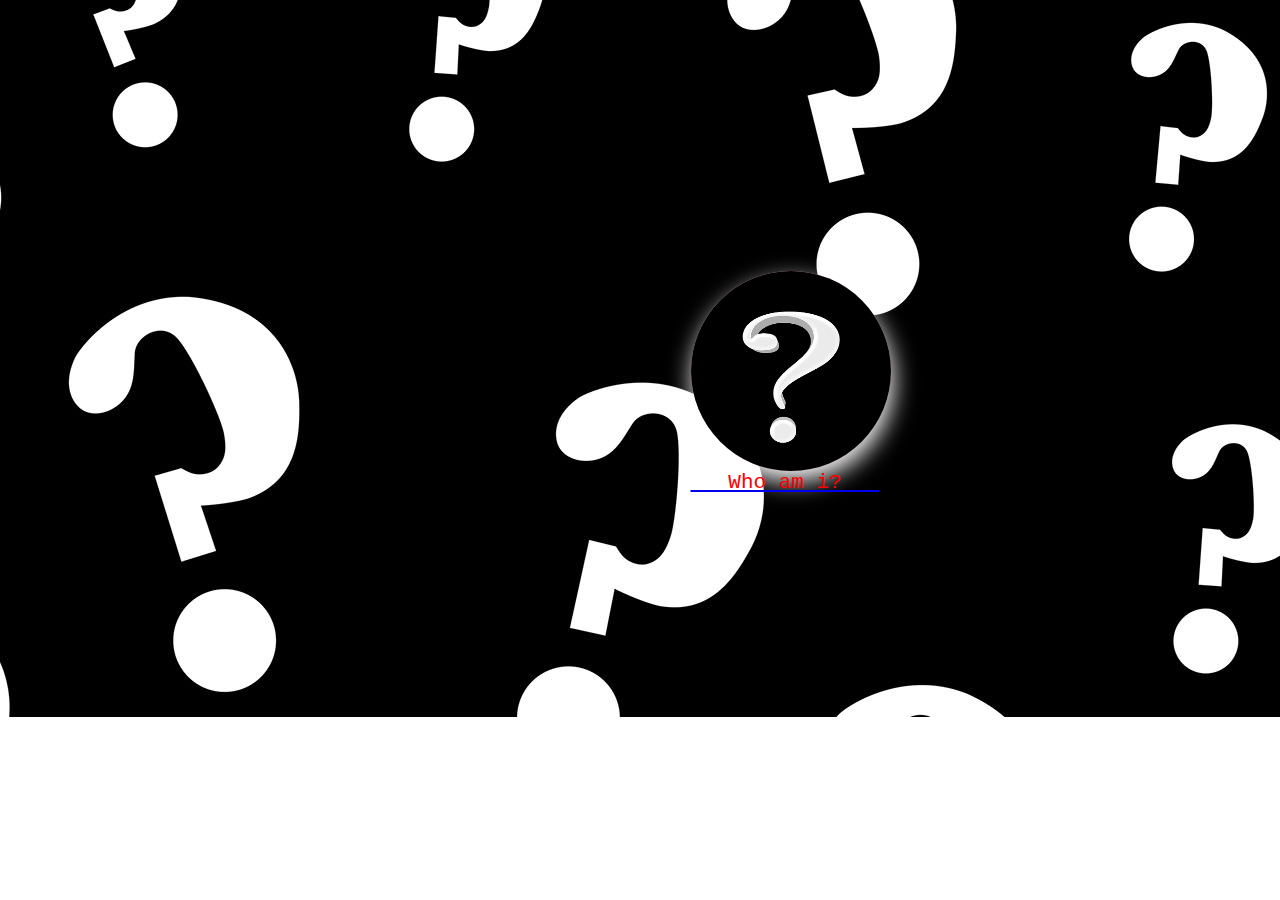
<file: index.html>
<!DOCTYPE html>
<html lang="en">
<head>
    <meta charset="UTF-8">
    <meta name="viewport" content="width=device-width, initial-scale=1.0">
    <title>Portfolio</title>
    <link rel="stylesheet" href="./Likith_portfolio.css">
</head>
<body>
    <main id="main_div">
        <div id="who">
            <div id="circle">
               <a href="./page2.html">
                <img src="./question-mark-hacker-attack-mask.jpg" alt="?" id="unknown"> 
                </a>
            </div>
            <div>
                <a href="./page2.html" id="who1">
                <pre>   Who am i?   </pre>
                </a>
            </div>
        </div>
    </main>
</body>
</html>
</file>
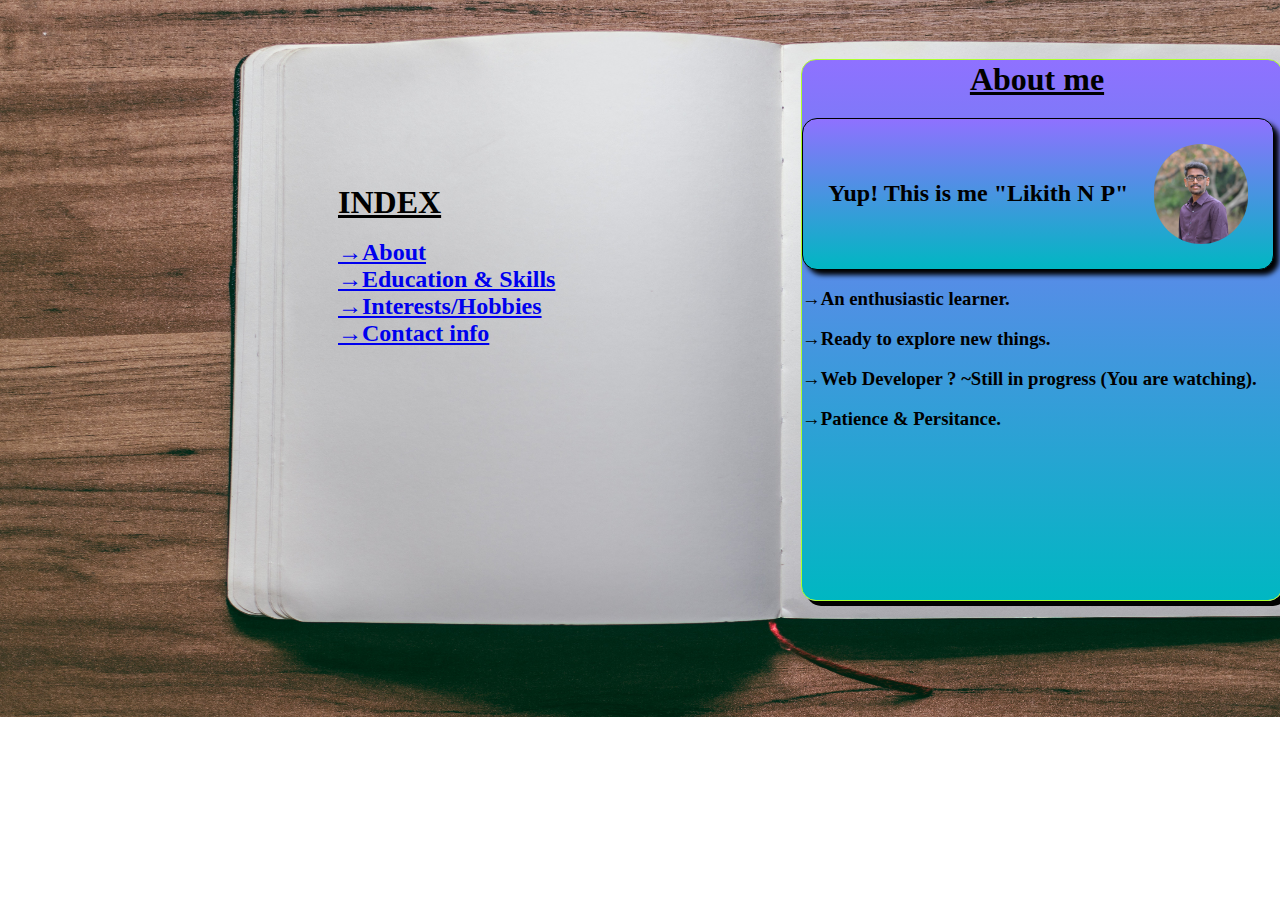
<file: about.html>
<!DOCTYPE html>
<html lang="en">
<head>
    <meta charset="UTF-8">
    <meta name="viewport" content="width=device-width, initial-scale=1.0">
    <title>About Me</title>
    <link rel="stylesheet" href="./about.css">
</head>
<body>
        <main id="main_div">
            <div id="main1">
               <div id="left">
                   <div id="left1">
                   <h1>INDEX</h1>
                   <br>
                   <a href="./about.html">
                    <h2>→About</h2>
                   </a>
                   <a href="./education.html">
                   <h2>
                       →Education & Skills
                   </h2>
                   </a>
                   <a href="./hobbies.html">
                   <h2>
                       →Interests/Hobbies
                   </h2>
                   </a>
                   <a href="./contact.html">
                   <h2>→Contact info</h2>
                    </a>
                   </div>
               </div>
               <div id="right">
                   <div id="right1">
                        <h1>About me</h1>
                            
                   </div>
                   <br>
                   <div id="photo_div">
                    <h2>Yup! This is me "Likith N P"</h2>
                    <img src="./likith.jpg" alt="likith" id="photo">
                    </div>
                    <br>
                    <h3>→An enthusiastic learner.</h3>
                    <br>
                    <h3>→Ready to explore new things.</h3>
                    <br>
                    <h3>→Web Developer ? ~Still in progress (You are watching).</h3>
                    <br>
                    <h3>→Patience & Persitance.</h3>
               </div>
            </div>
           </main>
</body>
</html>
</file>
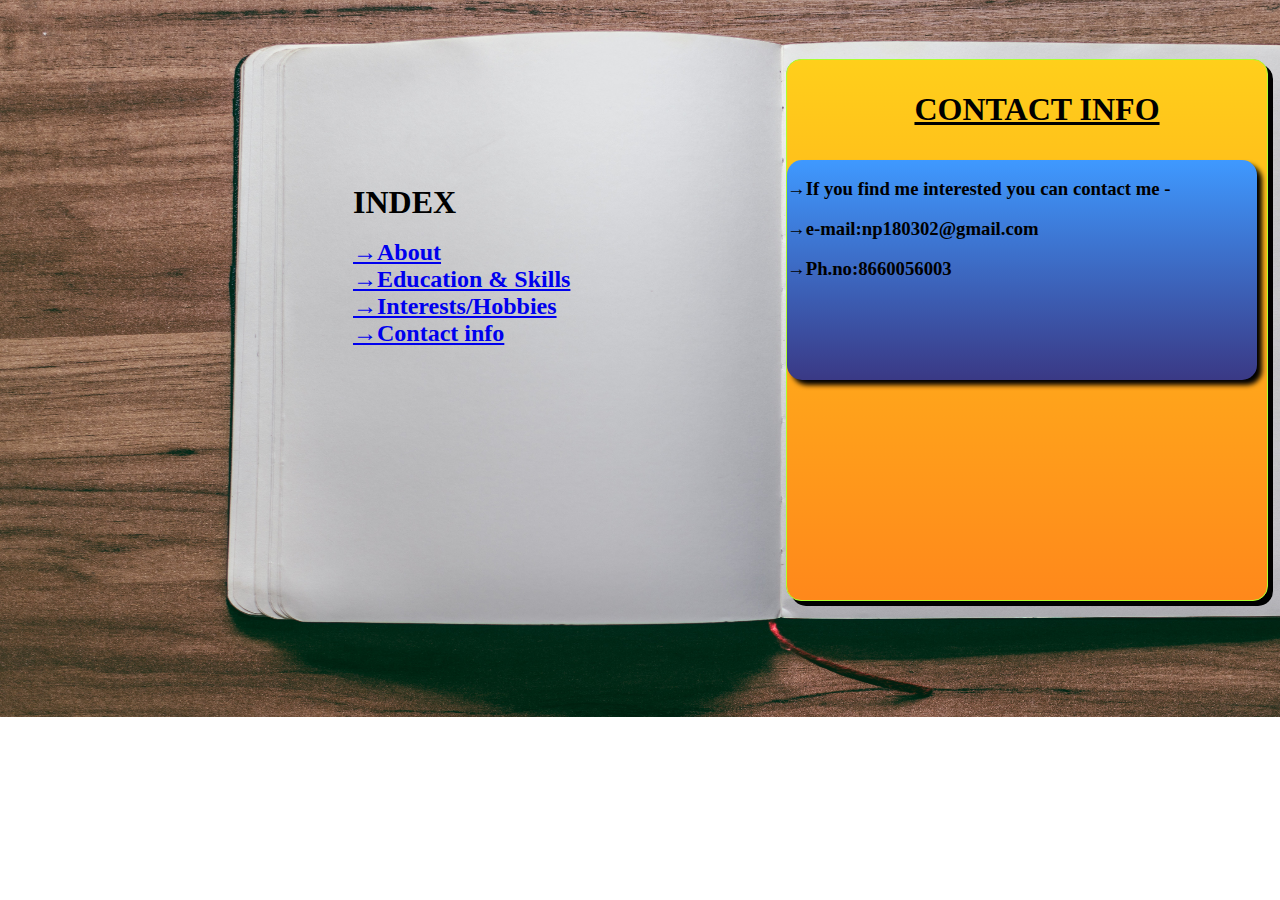
<file: contact.html>
<!DOCTYPE html>
<html lang="en">
<head>
    <meta charset="UTF-8">
    <meta name="viewport" content="width=device-width, initial-scale=1.0">
    <title>Contact</title>
    <link rel="stylesheet" href="./contact.css">
</head>
<body>
    <main id="main_div">
     <div id="main1">
        <div id="left">
            <div id="left1">
            <h1>INDEX</h1>
            <br>
            <a href="./about.html">
             <h2>→About</h2>
            </a>
            <a href="./education.html">
            <h2>
                →Education & Skills
            </h2>
            </a>
            <a href="./hobbies.html">
            <h2>
                →Interests/Hobbies
            </h2>
            </a>
            <a href="./contact.html">
            <h2>→Contact info</h2>
             </a>
            </div>
        </div>
        <div id="right">
            <div id="right1">
                <h1 id="contact">CONTACT INFO</h1>
            </div>
            <div id="details">
                <br>
                <div>
                <h3>→If you find me interested you can contact me -</h3>
                <br>    
                <h3>→e-mail:np180302@gmail.com</h3>
                <br>
                <h3>→Ph.no:8660056003</h3>
                <br>
                </div>
            </div>
        </div>
     </div>
    </main>
</body>
</html>
</file>
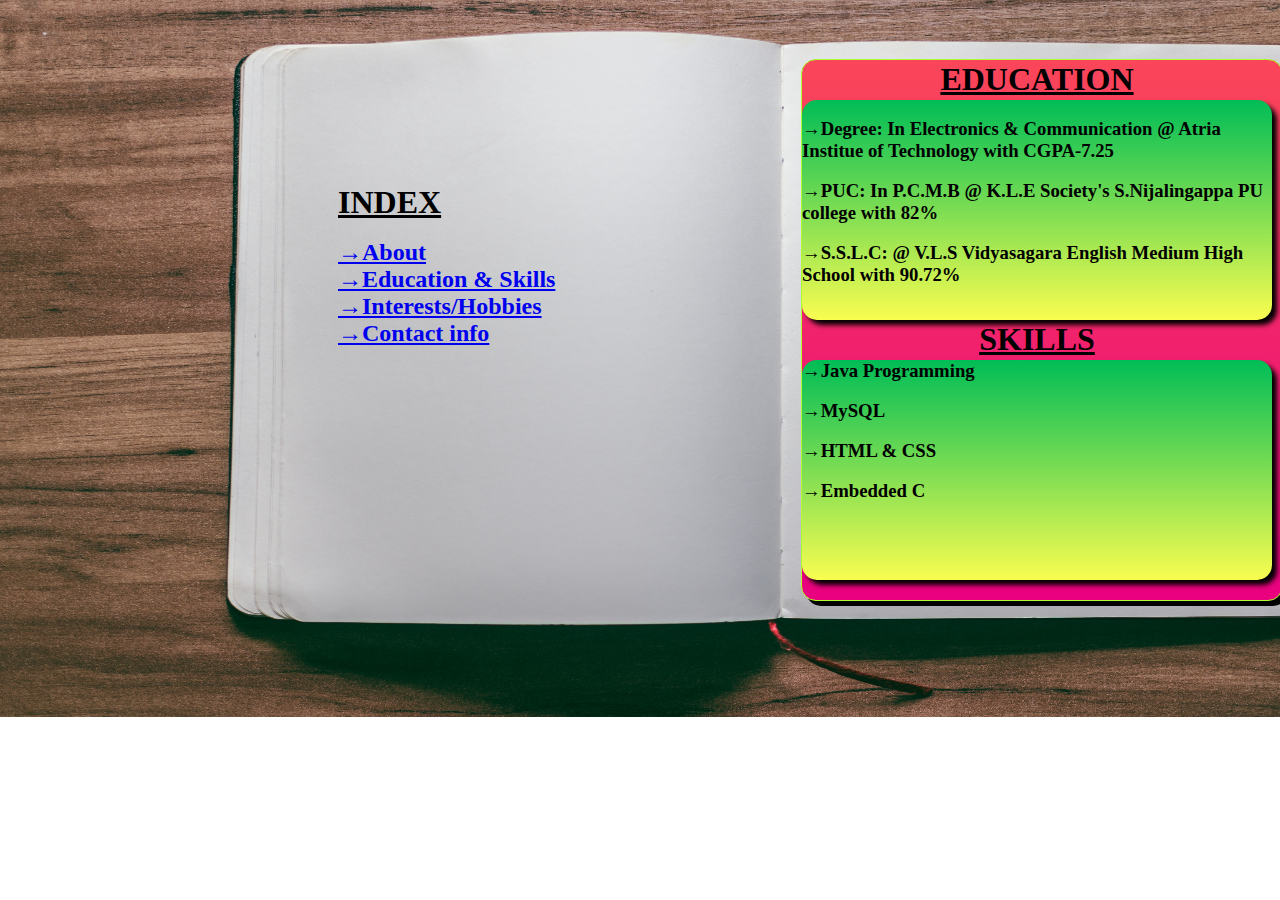
<file: education.html>
<!DOCTYPE html>
<html lang="en">
<head>
    <meta charset="UTF-8">
    <meta name="viewport" content="width=device-width, initial-scale=1.0">
    <title>Education</title>
    <link rel="stylesheet" href="./education.css">
</head>
<body>
    <main id="main_div">
     <div id="main1">
        <div id="left">
            <div id="left1">
            <h1>INDEX</h1>
            <br>
            <a href="./about.html">
             <h2>→About</h2>
            </a>
            <a href="./education.html">
            <h2>
                →Education & Skills
            </h2>
            </a>
            <a href="./hobbies.html">
            <h2>
                →Interests/Hobbies
            </h2>
            </a>
            <a href="./contact.html">
            <h2>→Contact info</h2>
             </a>
            </div>
        </div>
        <div id="right">
            <div id="right1">
                <h1 id="education">EDUCATION</h1>
            </div>
            <div id="details">
                <br>
                <div>
                <h3>→Degree: In Electronics & Communication  @ Atria Institue of Technology with CGPA-7.25</h3>
                <br>    
                <h3>→PUC: In P.C.M.B @ K.L.E Society's S.Nijalingappa PU college with 82%</h3>
                <br>
                <h3>→S.S.L.C: @ V.L.S Vidyasagara English Medium High School with 90.72%</h3>
                </div>
            </div>
            <div id="right1">
                <h1>SKILLS</h1>
            </div>
            <div id="details">
                <h3>→Java Programming</h3>
                <br>
                <h3>→MySQL</h3>
                <br>
                <h3>→HTML & CSS</h3>
                <br>
                <h3>→Embedded C</h3>
            </div>
        </div>
     </div>
    </main>
</body>
</html>
</file>
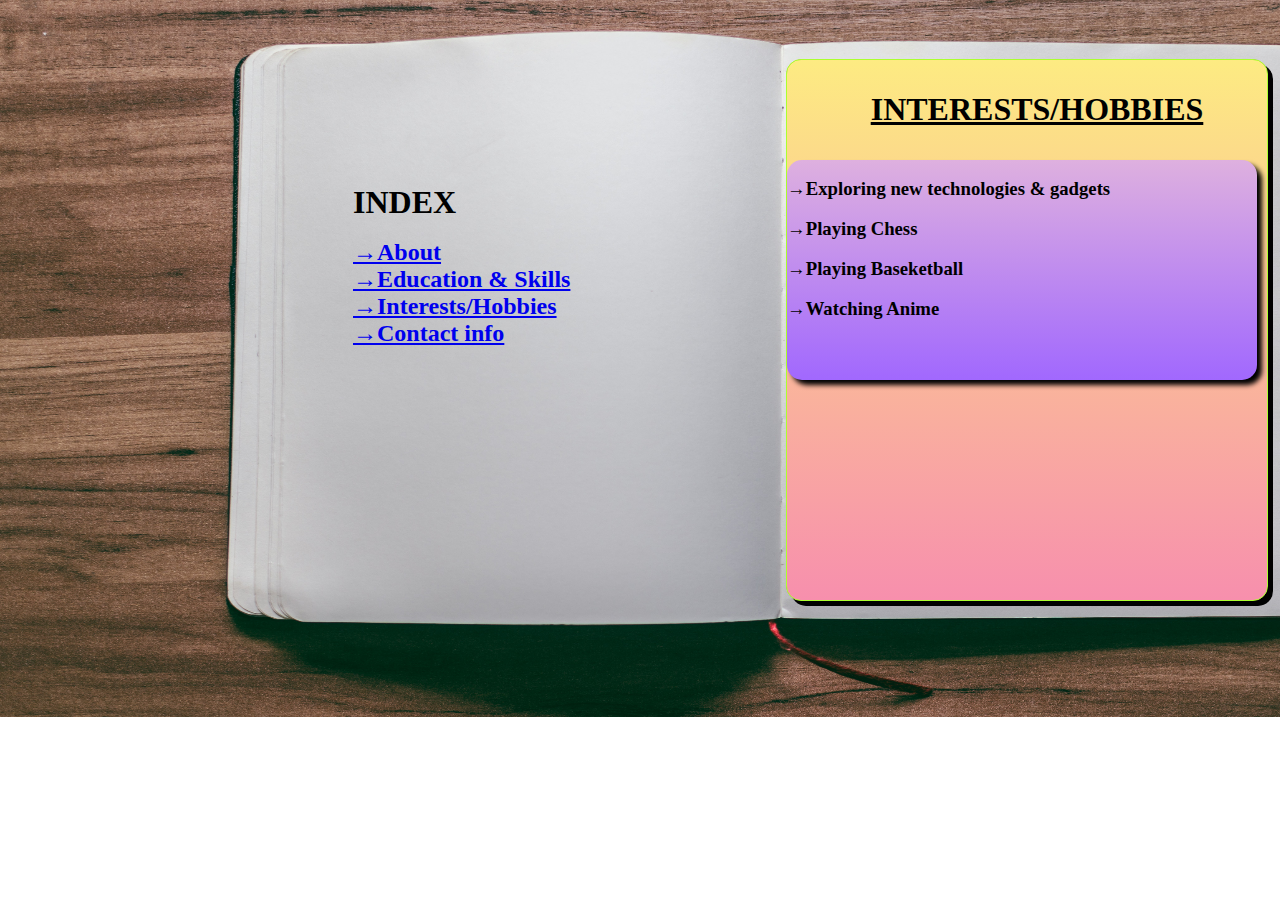
<file: hobbies.html>
<!DOCTYPE html>
<html lang="en">
<head>
    <meta charset="UTF-8">
    <meta name="viewport" content="width=device-width, initial-scale=1.0">
    <title>Hobbies</title>
    <link rel="stylesheet" href="./hobbies.css">
</head>
<body>
    <main id="main_div">
     <div id="main1">
        <div id="left">
            <div id="left1">
            <h1>INDEX</h1>
            <br>
            <a href="./about.html">
             <h2>→About</h2>
            </a>
            <a href="./education.html">
            <h2>
                →Education & Skills
            </h2>
            </a>
            <a href="./hobbies.html">
            <h2>
                →Interests/Hobbies
            </h2>
            </a>
            <a href="./contact.html">
            <h2>→Contact info</h2>
             </a>
            </div>
        </div>
        <div id="right">
            <div id="right1">
                <h1 id="education">INTERESTS/HOBBIES</h1>
            </div>
            <div id="details">
                <br>
                <div>
                <h3>→Exploring new technologies & gadgets</h3>
                <br>    
                <h3>→Playing Chess</h3>
                <br>
                <h3>→Playing Baseketball</h3>
                <br>
                <h3>→Watching Anime</h3>
                </div>
            </div>
        </div>
     </div>
    </main>
</body>
</html>
</file>
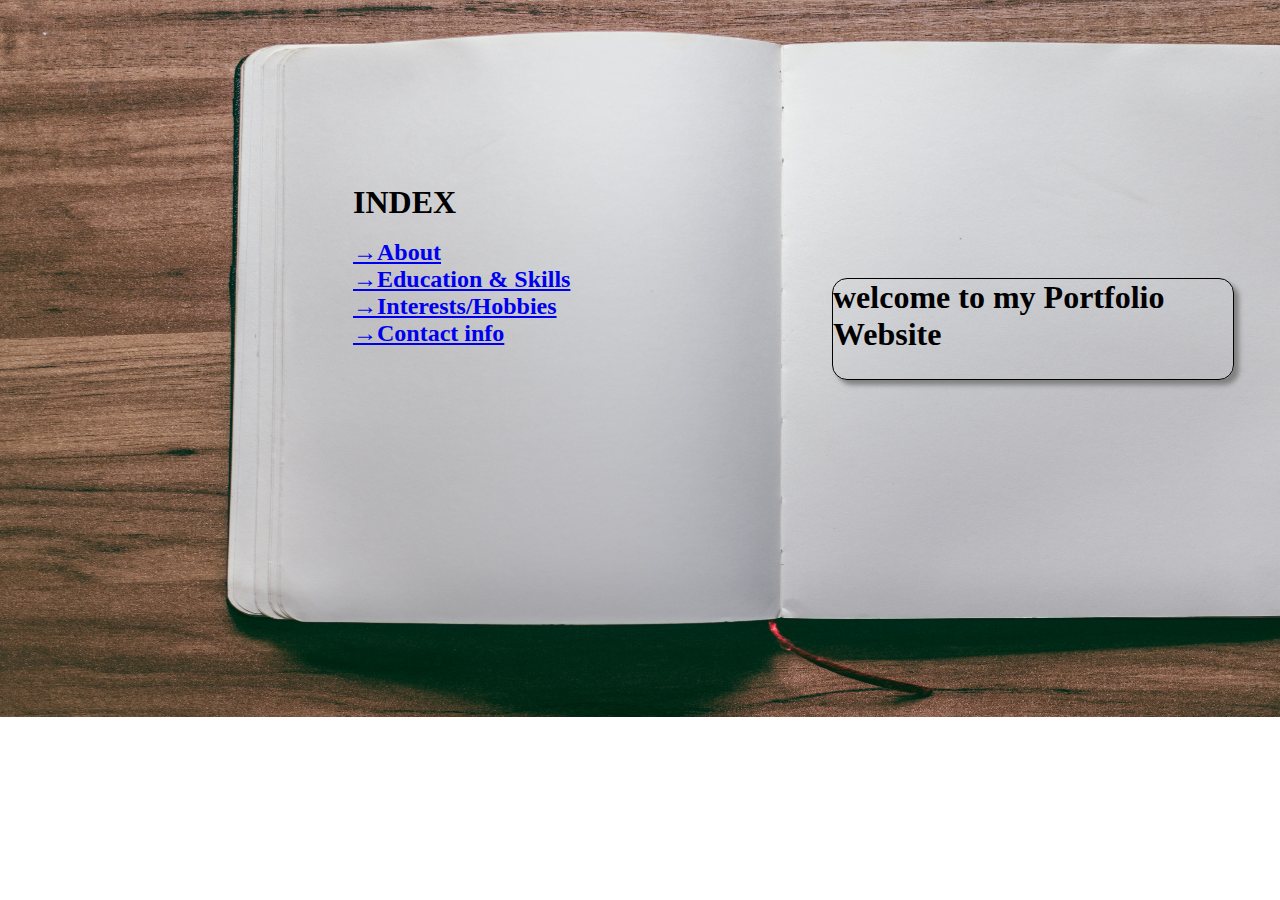
<file: page2.html>
<!DOCTYPE html>
<html lang="en">
<head>
    <meta charset="UTF-8">
    <meta name="viewport" content="width=device-width, initial-scale=1.0">
    <title>Welcome</title>
    <link rel="stylesheet" href="./page2.css">
</head>
<body>
    <main id="main_div">
     <div id="main1">
        <div id="left">
            <div id="left1">
            <h1>INDEX</h1>
            <br>
            <a href="./about.html">
             <h2>→About</h2>
            </a>
            <a href="./education.html">
            <h2>
                →Education & Skills
            </h2>
            </a>
            <a href="./hobbies.html">
            <h2>
                →Interests/Hobbies
            </h2>
            </a>
            <a href="./contact.html">
            <h2>→Contact info</h2>
             </a>
            </div>
        </div>
        <div id="right">
            <div id="right1">
                <h1 id="welcome">welcome to my Portfolio Website</h1>
            </div>
        </div>
     </div>
    </main>
</body>
</html>
</file>
<file: Likith_portfolio.css>
*{
    margin: 0px;
    padding: 0px;
}

#main_div{
    height: 717px;
    width: 1536px;
/*     background-color: red; */
    display: flex;
    align-items: center;
    justify-content: center;
    background-image: url(question\ mark.jpg);

}

#who{
    height: 175px;
    width: 155px;
    /* background-color: green; */
}
#circle{
    height: 200px;
    width:200px;
    background-color: pink;
    border-radius :150px; 
    box-shadow: 2px 10px 25px white;
}
#unknown{
    height: 200px;
    width: 200px;
    border-radius: 150px;
}
/* 
#who1{
    text-decoration:solid;
} */
pre{
    font-size: 21px;
    color: red;
}
</file>
<file: about.css>
*{
    margin: 0px;
    padding: 0px;
}

#main_div{
    height: 717px;
    width: 1536px;
    background-color: red;
    display: flex;
    align-items: center;
    justify-content: center;
    background-image: url(open\ book.jpg);  
    background-size:1536px 717px;   
}

#main1{
    height: 600px;
    width: 1030px;
    /* background-color: pink; */
    display: flex;
    justify-content: space-between;
}

#left{
    height: 450px;
    width: 470px;
    /* background-color: brown; */
    display: flex;
    align-items: center ;
    justify-content: center;

}
#left1{
    height: 200px;
    width: 300px;
    /* background-color: gold; */
}
#right{
    height: 540px;
    width: 480px;
    /* background-color: #8f71ff; */
    background-image: linear-gradient( #8f71ff ,#00b7c2);
    /* display: flex; */
    align-items: center;
    justify-content: center;
    border: 1px solid greenyellow;
    border-radius: 15px;
    box-shadow: 5px 5px black;
}

#right1{
    height: 40px;
    width: 470px;
    /* background-color: fuchsia; */
    display: flex;
    align-items: center;
    justify-content: center;
}

#photo_div{
    height: 150px;
    width: 470px;
    background-color:#00b7c2;
    background-image: linear-gradient( #8f71ff ,#00b7c2);

    display: flex;
    align-items: center;
    justify-content: space-evenly;
    border: 1px solid black;
    border-radius: 15px;
    box-shadow: 5px 5px 5px black;


}
#photo{
    height: 100px;
    border-radius: 100px;
}

h1{
    font-family:cursive;
    text-decoration: underline;
}
h2{
    font-family:cursive;
}
</file>
<file: contact.css>
*{
    margin: 0px;
    padding: 0px;
}

#main_div{
    height: 717px;
    width: 1536px;
    background-color: red;
    display: flex;
    align-items: center;
    justify-content: center;
    background-image: url(open\ book.jpg);  
    background-size:1536px 717px;   
}

#main1{
    height: 600px;
    width: 1000px;
    /* background-color: pink; */
    display: flex;
    justify-content: space-between;
}

#left{
    height: 450px;
    width: 470px;
    /* background-color: brown; */
    display: flex;
    align-items: center ;
    justify-content: center;

}
#left1{
    height: 200px;
    width: 300px;
    /* background-color: gold; */
}
#right{
    height: 540px;
    width: 480px;
    background-color: olive;
    background-image: linear-gradient( #ffcf1b ,#ff881b);
    /* display: flex; */
    align-items: center;
    justify-content: center;
    border: 1px solid greenyellow;
    border-radius: 15px;
    box-shadow: 5px 5px black;
}

#right1{
    height: 100px;
    width: 500px;
    /* background-color: aqua; */
    display: flex;
    align-items: center;
    justify-content: center;

}
#contact{
    text-decoration: underline;
}
#details{
    height: 220px;
    width: 470px;
    background-color: tan;
    background-image: linear-gradient( #3f99ff ,#3a3985);
    box-shadow: 5px 5px 5px black;
    border-radius: 15px;

}
h1{
    font-family:cursive;
}
h2{
    font-family:cursive;
}
</file>
<file: education.css>
*{
    margin: 0px;
    padding: 0px;
}

#main_div{
    height: 717px;
    width: 1536px;
    background-color: red;
    display: flex;
    align-items: center;
    justify-content: center;
    background-image: url(open\ book.jpg);  
    background-size:1536px 717px;   
}

#main1{
    height: 600px;
    width: 1030px;
    /* background-color: pink; */
    display: flex;
    justify-content: space-between;
}

#left{
    height: 450px;
    width: 470px;
    /* background-color: brown; */
    display: flex;
    align-items: center ;
    justify-content: center;

}
#left1{
    height: 200px;
    width: 300px;
    /* background-color: gold; */
}
#right{
    height: 540px;
    width: 480px;
    background-color: olive;
    background-image: linear-gradient( #fa4659 ,#e9007f);


    /* display: flex; */
    align-items: center;
    justify-content: center;
    border: 1px solid greenyellow;
    border-radius: 15px;
    box-shadow: 5px 5px black;
}

#right1{
    height: 40px;
    width: 470px;
    /* background-color: fuchsia; */
    display: flex;
    align-items: center;
    justify-content: center;
}
#details{
    height: 220px;
    width: 470px;
    background-color: tan;
    background-image: linear-gradient( #00bd56 ,#f9fd50);


    box-shadow: 5px 5px 5px black;
    border-radius: 15px;

}



h1{
    font-family:cursive;
    text-decoration: underline;

}
h2{
    font-family:cursive;
}
h3{
    font-family:cursive;
}
</file>
<file: hobbies.css>
*{
    margin: 0px;
    padding: 0px;
}

#main_div{
    height: 717px;
    width: 1536px;
    background-color: red;
    display: flex;
    align-items: center;
    justify-content: center;
    background-image: url(open\ book.jpg);  
    background-size:1536px 717px;   
}

#main1{
    height: 600px;
    width: 1000px;
    /* background-color: pink; */
    display: flex;
    justify-content: space-between;
}

#left{
    height: 450px;
    width: 470px;
    /* background-color: brown; */
    display: flex;
    align-items: center ;
    justify-content: center;

}
#left1{
    height: 200px;
    width: 300px;
    /* background-color: gold; */
}
#right{
    height: 540px;
    width: 480px;
    background-color: olive;
    background-image: linear-gradient( #fdeb82 ,#f78fad);
    /* display: flex; */
    align-items: center;
    justify-content: center;
    border: 1px solid greenyellow;
    border-radius: 15px;
    box-shadow: 5px 5px black;
}

#right1{
    height: 100px;
    width: 500px;
    /* background-color: aqua;   */
    display: flex;
    align-items: center;
    justify-content: center;
}
#details{
    height: 220px;
    width: 470px;
    background-color: tan;
    background-image: linear-gradient( #deb0df ,#a168fe);
    box-shadow: 5px 5px 5px black;
    border-radius: 15px;

}
#education{
    text-decoration: underline;
}

h1{
    font-family:cursive;
}
h2{
    font-family:cursive;
}
</file>
<file: page2.css>
*{
    margin: 0px;
    padding: 0px;
}

#main_div{
    height: 717px;
    width: 1536px;
    background-color: red;
    display: flex;
    align-items: center;
    justify-content: center;
    background-image: url(open\ book.jpg);  
    background-size:1536px 717px;   
}

#main1{
    height: 600px;
    width: 1000px;
    /* background-color: pink; */
    display: flex;
    justify-content: space-between;
}

#left{
    height: 450px;
    width: 470px;
    /* background-color: brown; */
    display: flex;
    align-items: center ;
    justify-content: center;

}
#left1{
    height: 200px;
    width: 300px;
    /* background-color: gold; */
}
#right{
    height: 540px;
    width: 470px;
    /* background-color: olive; */
    display: flex;
    align-items: center;
    justify-content: center;
}

#right1{
    height: 100px;
    width: 500px;
    /* background-color: aqua; */
    display: flex;
    align-items: center;
    justify-content: center;
}
#welcome{
    height: 100px;
    width: 400px;
    /* background-color: red;  */
    border: 1px solid black;
    box-shadow: 5px 5px 5px gray; 
    border-radius: 15px;
    font-family:cursive;

}
h1{
    font-family:cursive;
}
h2{
    font-family:cursive;
}
</file>
